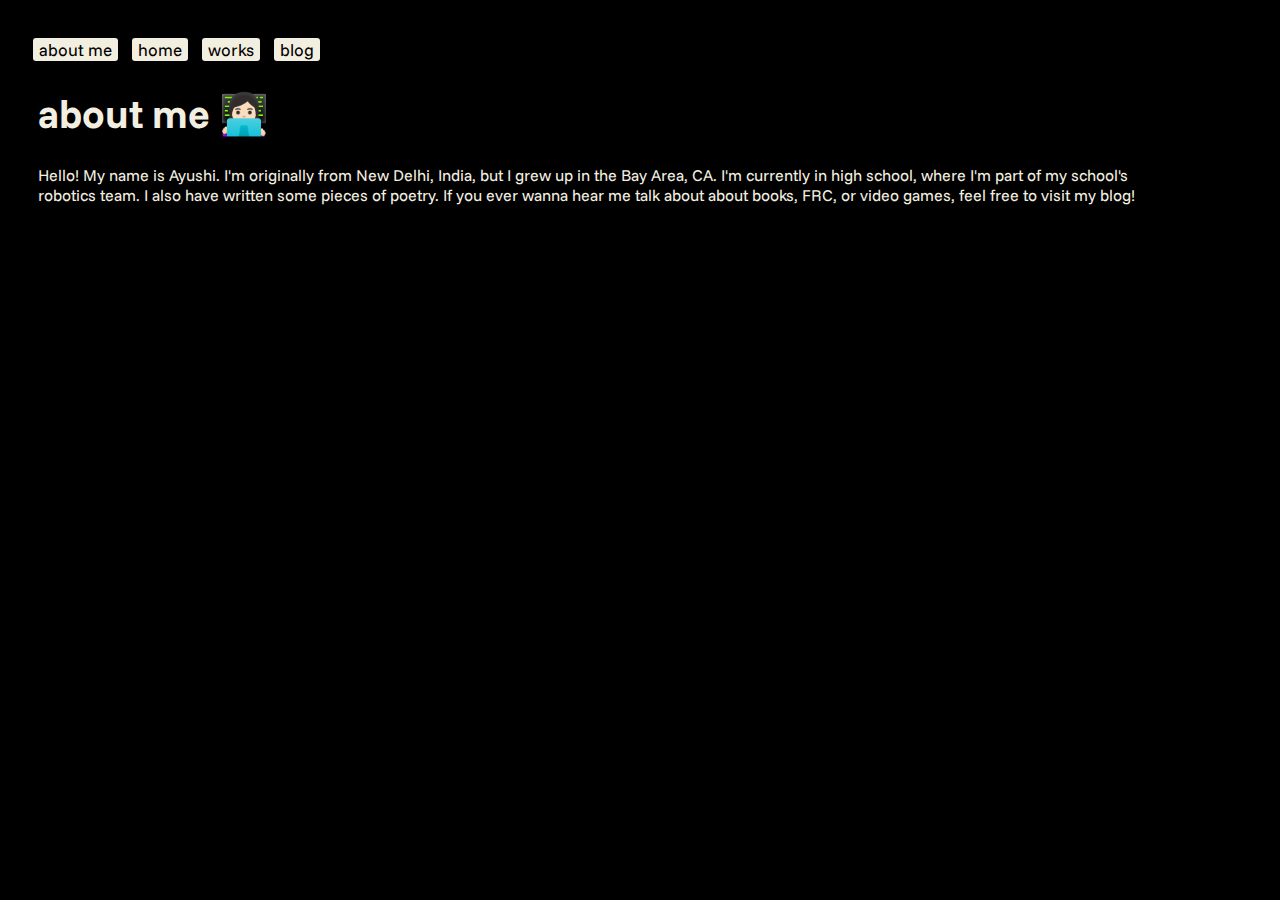
<file: about.html>
<!DOCTYPE html>
<html>
  <head>
    
    <title>Ayushi's Website</title>
    <meta charset="utf-8" />
	  <meta http-equiv="X-UA-Compatible" content="IE=edge" />
	  <meta name="viewport" content="width=device-width, initial-scale=1" />

	  <!-- link the webpage's stylesheet -->
	  <link rel="stylesheet" href="/style.css" />

	  <!-- link the webpage's JavaScript file -->
	  <script src="/script.js" defer></script>

  </head>
  
  <body>
    
    <nav>
      <a href="about.html"><button>about me</button></a>
      <a href="index.html"><button>home</button></a>
      <a href="portfolio.html"><button>works</button></a>
      <a href="blog.html"><button>blog</button></a>
    </nav>
    <main>
      <h1>about me 👩🏻‍💻</h1>
      <p>Hello! My name is Ayushi. I'm originally from New Delhi, India, but I grew up in the Bay Area, CA. I'm currently in high school, where I'm part of my school's robotics team. I also have written some pieces of poetry. If you ever wanna hear me talk about about books, FRC, or video games, feel free to visit my blog!</p>
    </main>
    
  </body>
</html>
</file>
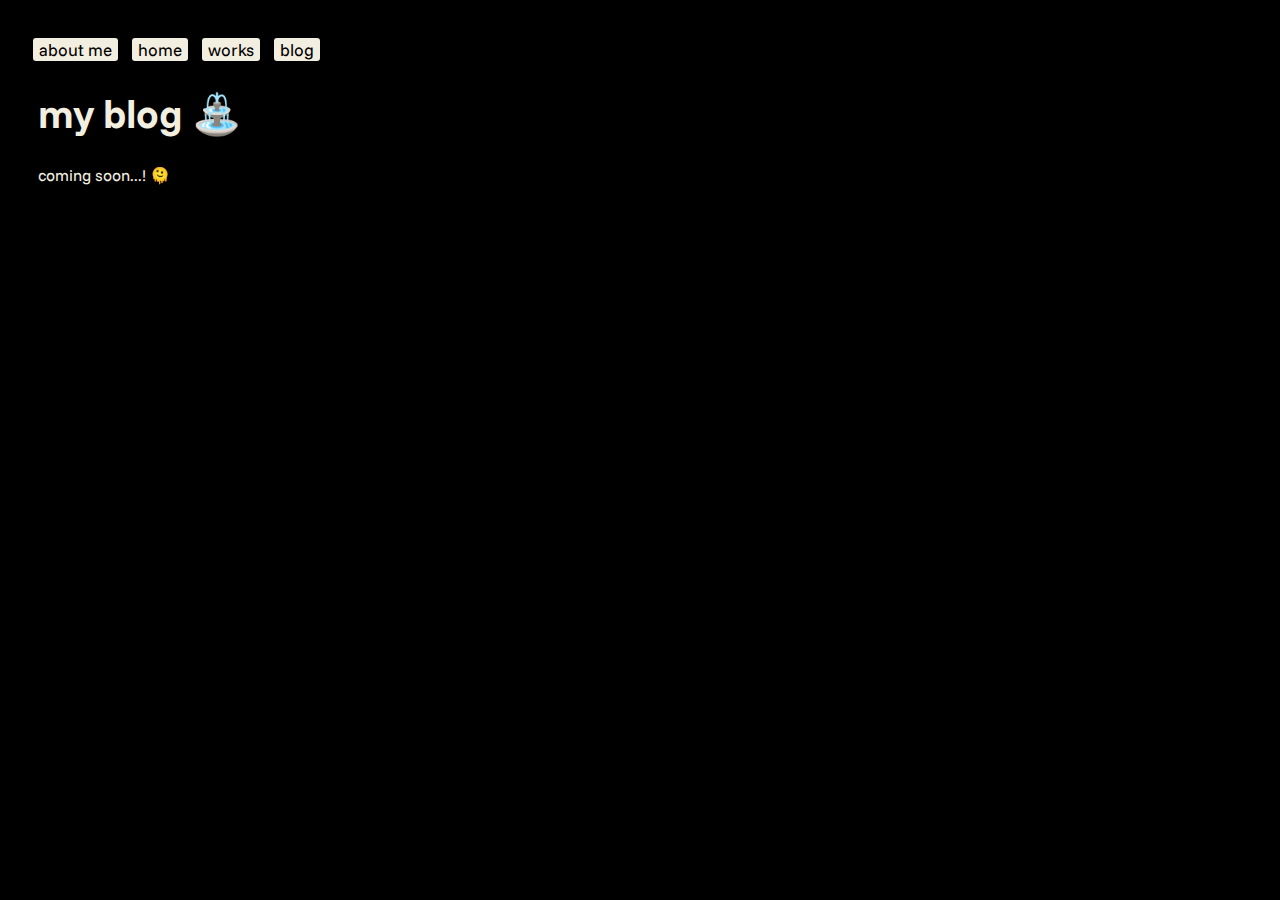
<file: blog.html>
<!DOCTYPE html>
<html>
  <head>

    <title>Ayushi's Website</title>
    <meta charset="utf-8" />
    <meta http-equiv="X-UA-Compatible" content="IE=edge" />
    <meta name="viewport" content="width=device-width, initial-scale=1" />

    <!-- link the webpage's stylesheet -->
    <link rel="stylesheet" href="/style.css" />

    <!-- link the webpage's JavaScript file -->
    <script src="/script.js" defer></script>

  </head>

  <body>

    <nav>
      <a href="about.html"><button>about me</button></a>
      <a href="index.html"><button>home</button></a>
      <a href="portfolio.html"><button>works</button></a>
      <a href="blog.html"><button>blog</button></a>
    </nav>
    <main>
      <h1>my blog ⛲️</h1>
      <p>coming soon...! 🫠</p>
    </main>

  </body>
</html>
</file>
<file: style.css>
/* IMPORTED FONTS */ 
@import url('https://fonts.googleapis.com/css2?family=Funnel+Sans:ital,wght@0,300..800;1,300..800&display=swap');
/* STYLE SECTIONING TAGS */
body {
  background-color: #000000;
}

main {
  padding-left: 30px;
  padding-right: 90px;
}

/* STYLE TEXT */

h1 {
  color: #F3EFE0;
  font-size: 40px;
  font-family: "Funnel Sans";
}
p {
  color: #F3EFE0;
  font-family: "Funnel Sans";
}
.student {
  color: #7FEFBD;
  font-weight: 800;
}

.workex {
  color: #CBA135;
  font-weight: 800;
}

/* STYLE IMAGES */

/* STYLE NAV BAR */
nav {
  padding-left: 25px;
  padding-top: 30px;
}
button {
  font-family: "Funnel Sans";
  font-size: 17px;
  background-color: #F3EFE0;
  border-radius: 3px;
  border-width: 0px;
  margin-right: 10px;
}


/* Color Scheme
- #000000 "Black"
- #F3EFE0 "Eggshell"
- #7FEFBD "Aquamarine"
- #CBA135 "Satin sheen gold"
*/
</file>
